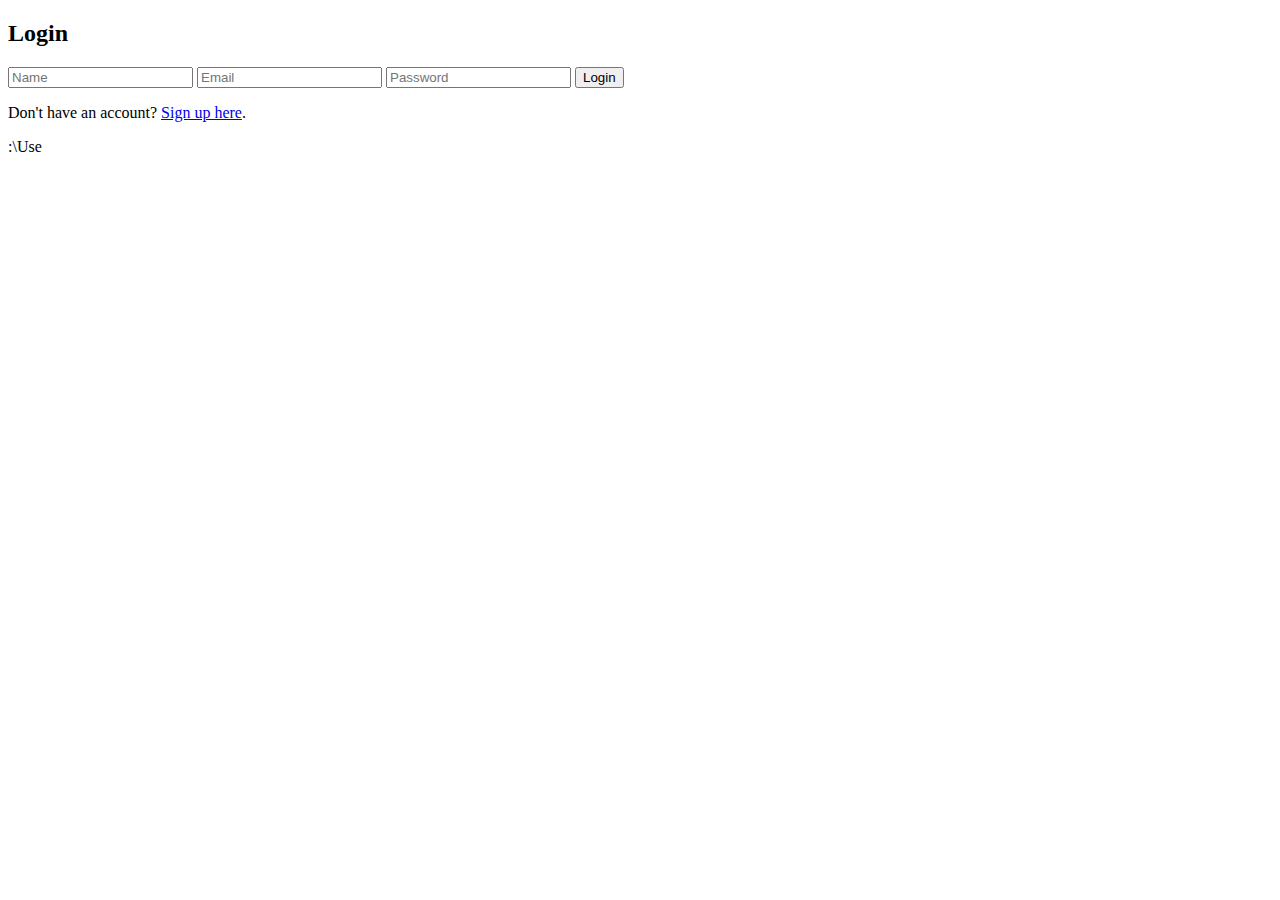
<file: online platform/login.html>
<!DOCTYPE html>
<html lang="en">
<head>
    <meta charset="UTF-8">
    <meta name="viewport" content="width=device-width, initial-scale=1.0">
    <title>Login</title>
    <link rel="stylesheet" href="C:\Users\LENOVO\Desktop\online platform\New\style.css">
</head>
<body>
    <div class="container">
        <h2>Login</h2>
        <form id="loginForm">
            <input type="text" id="name" placeholder="Name" required>
            <input type="email" id="email" placeholder="Email" required>
            <input type="password" id="password" placeholder="Password" required>
            <button type="submit">Login</button>
        </form>
        <p>Don't have an account? <a href="C:\Users\LENOVO\Desktop\online platform\signup.html">Sign up here</a>.</p>
    </div>:\Use

    <script src="C:\Users\LENOVO\Desktop\online platform\script.js"></script>
</body>
</html>
</file>
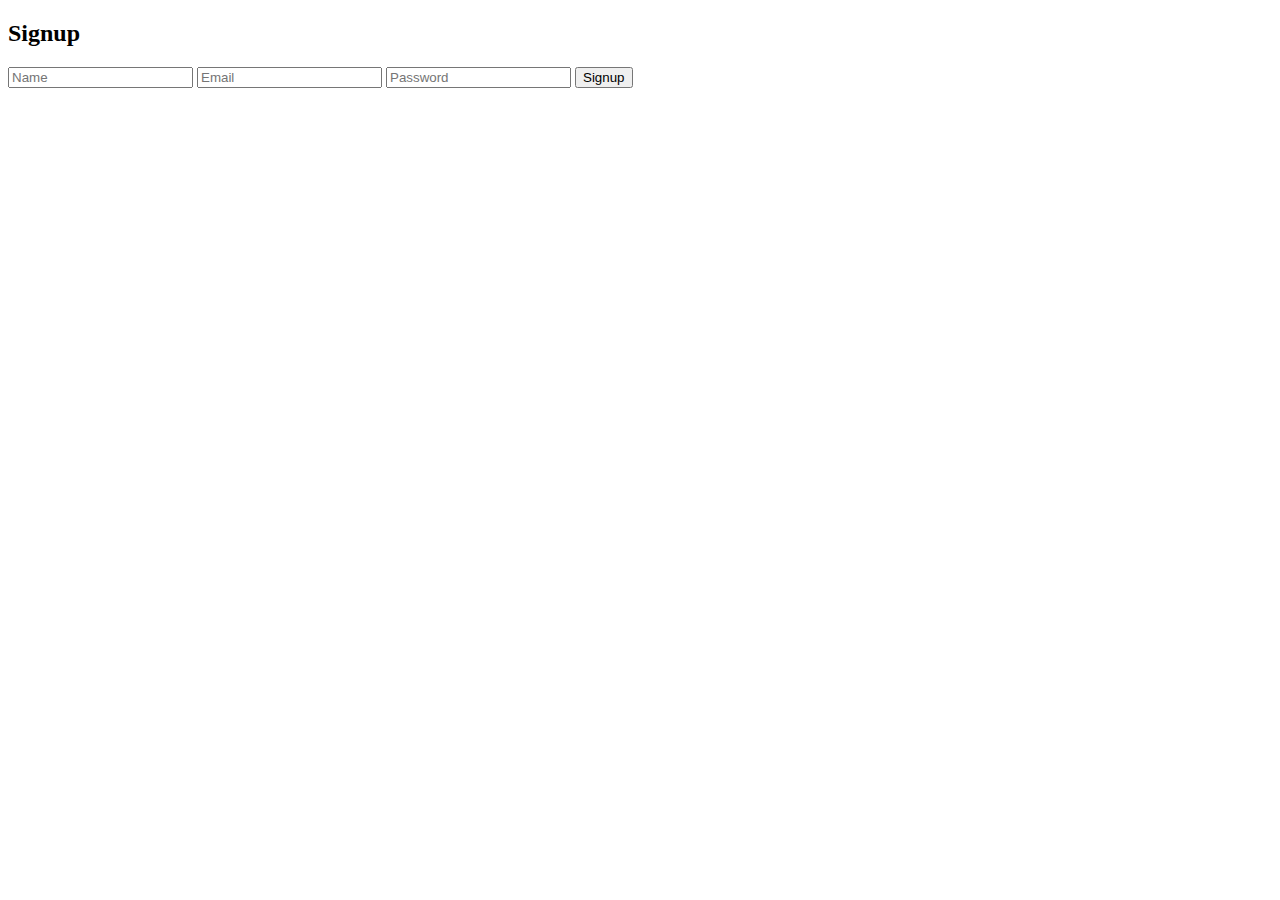
<file: online platform/signup.html>
<!DOCTYPE html>
<html lang="en">
<head>
    <meta charset="UTF-8">
    <meta name="viewport" content="width=device-width, initial-scale=1.0">
    <title>Signup</title>
    <link rel="stylesheet" href="C:\Users\LENOVO\Desktop\online platform\style.css">
</head>
<body>
    <div class="container">
        <h2>Signup</h2>
        <form id="signupForm">
            <input type="text" id="name" placeholder="Name" required>
            <input type="email" id="email" placeholder="Email" required>
            <input type="password" id="password" placeholder="Password" required>
            <button type="submit">Signup</button>
        </form>
    </div>

    <script src="C:\Users\LENOVO\Desktop\online platform\script.js"></script>
</body>
</html>
</file>
